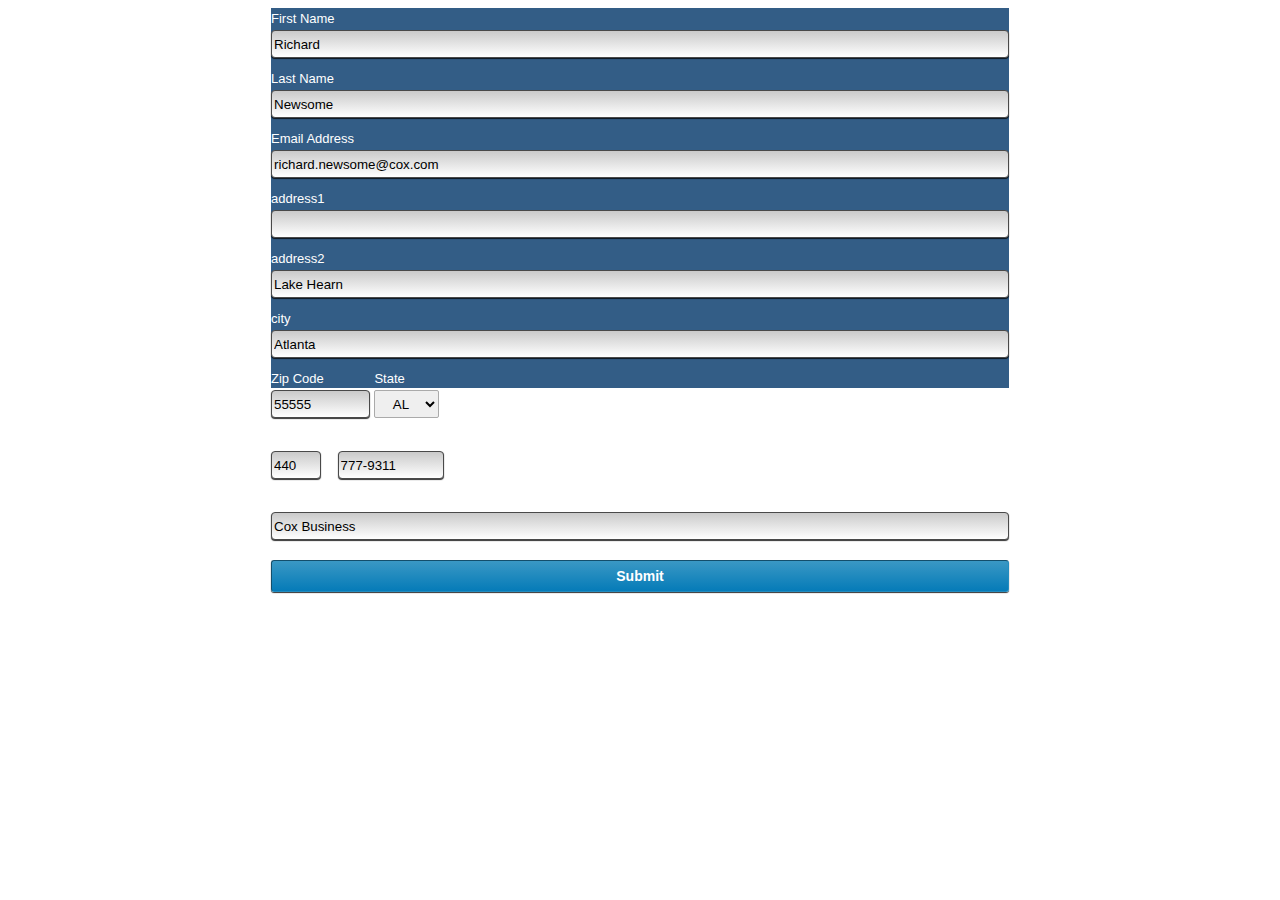
<file: test_form/index.html>
<!DOCTYPE html PUBLIC "-//W3C//DTD XHTML 1.0 Transitional//EN" "http://www.w3.org/TR/xhtml1/DTD/xhtml1-transitional.dtd">
<html xmlns="http://www.w3.org/1999/xhtml">
<head>
<meta http-equiv="Content-Type" content="text/html; charset=utf-8" />
<title>Cox Business Services</title>
<link rel="stylesheet" href="css/form.css" type="text/css" media="screen" title="no title" charset="utf-8">
<script src="js/jquery-1.11.1.min.js"></script>
<script src="js/jquery.validate.js" type="text/javascript" charset="utf-8"></script>
<script src="js/radar-core-form-js.js" type="text/javascript" charset="utf-8"></script>
</head>
<body>
<div id="form">
  <form action="#" target="_self" name="radarleadForm" id = "radarleadForm" method = "post" class="leadForm" >
    <input name="IsPostBack" type="hidden" value="true">
    <input name="ActionItem" type="hidden" value="lead">
    <input name="campType" type="hidden" value="Sales">
    <input name="campaignID" type="hidden" value="1010">
    <input name="marketID"  type="hidden" value="1">
    <input name="formType"  type="hidden" value="24.248.72.254">
    <input name="referringURL"  type="hidden" value="[add current form's url]">
    <input name="ReturnURL"  type="hidden" value="none" /><!-- no longer needed -->
    <input name="routebyzip"  type="hidden" value="true" />
    <div class="col-left">
      <div class="field">
        <label for="firstname" title="First Name">First Name</label>
        <input type="text" name="fname" id="firstname" size="30" value="Richard" />
      </div>
      <div class="field">
        <label for="lastname" title="Last Name">Last Name</label>
        <input type="text" name="lname" id="lastname" size="30"  value="Newsome" />
      </div>
      <div class="field">
        <label for="email" title="E-mail Address">Email Address</label>
        <input type="text" name="email" id="email" size="30"  value="richard.newsome@cox.com"  />
      </div>
      <div class="field">
        <label for="email" title="address1">address1</label>
        <input name="add2" value="" type="text" id="address1" size="25"  value="test address" />
      </div>
      <div class="field">
        <label for="email" title="address2">address2</label>
        <input name="add1" value="Lake Hearn" type="text" id="address2" size="25" value="test address 2" />
      </div>
      <div class="field">
        <label for="email" title="city">city</label>
        <input name="city" value="Atlanta" type="text" id="city" size="25" value="test city" />
      </div>
      <div class="fieldgroup">
        <div class="field inline zip">
          <label for="zip" title="Zip Code">Zip Code</label>
          <input type="text" name="zip" id="zip" size="8" maxlength="10"  value="55555" />
        </div>
        <div class="field inline select state">
          <label for="market_state" title="State">State</label>
          <select name="market_state" id="market_state">
            <option value=""> -&or;-</option>
            <option value="AL" selected>AL</option>
            <option value="AK">AK</option>
            <option value="AR">AR</option>
            <option value="AZ">AZ</option>
            <option value="CA">CA</option>
            <option value="CO">CO</option>
            <option value="CT">CT</option>
            <option value="DE">DE</option>
            <option value="DC">DC</option>
            <option value="FL">FL</option>
            <option value="GA">GA</option>
            <option value="HI">HI</option>
            <option value="IA">IA</option>
            <option value="IL">IL</option>
            <option value="IN">IN</option>
            <option value="ID">ID</option>
            <option value="KS">KS</option>
            <option value="KY">KY</option>
            <option value="LA">LA</option>
            <option value="ME">ME</option>
            <option value="MD">MD</option>
            <option value="MA">MA</option>
            <option value="MI">MI</option>
            <option value="MN">MN</option>
            <option value="MS">MS</option>
            <option value="MO">MO</option>
            <option value="MT">MT</option>
            <option value="NE">NE</option>
            <option value="NV">NV</option>
            <option value="NH">NH</option>
            <option value="NJ">NJ</option>
            <option value="NM">NM</option>
            <option value="NY">NY</option>
            <option value="NC">NC</option>
            <option value="ND">ND</option>
            <option value="OK">OK</option>
            <option value="OH">OH</option>
            <option value="OR">OR</option>
            <option value="PA">PA</option>
            <option value="RI">RI</option>
            <option value="SC">SC</option>
            <option value="SD">SD</option>
            <option value="TN">TN</option>
            <option value="TX">TX</option>
            <option value="UT">UT</option>
            <option value="VT">VT</option>
            <option value="VA">VA</option>
            <option value="WA">WA</option>
            <option value="WV">WV</option>
            <option value="WI">WI</option>
            <option value="WY">WY</option>
          </select>
        </div>
      </div>
      <div class="fieldgroup">
        <div class="field inline">
          <label for="areacode" title="Area Code">Area Code</label>
          <input type="text" name="areacode" id="areacode" size="1" maxlength="3"  value="440"  />
        </div>
        <div class="field inline">
          <label for="phone" title="Phone Number">Phone XXX-XXXX</label>
          <input type="text" name="phone" id="phone" size="6" maxlength="8"  value="777-9311" />
        </div>
      </div>
    </div>
    <div class="col-right">
      <div class="field">
        <label for="companyname" title="Company Name">Company Name</label>
        <input type="text" name="company" id="companyname" size="30"  value="Cox Business" />
      </div>
      <button type="submit" id="radar_submit_button">Submit</button>
    </div>
  </form>
</div>
<script>




</script>
</body>
</html>
</file>
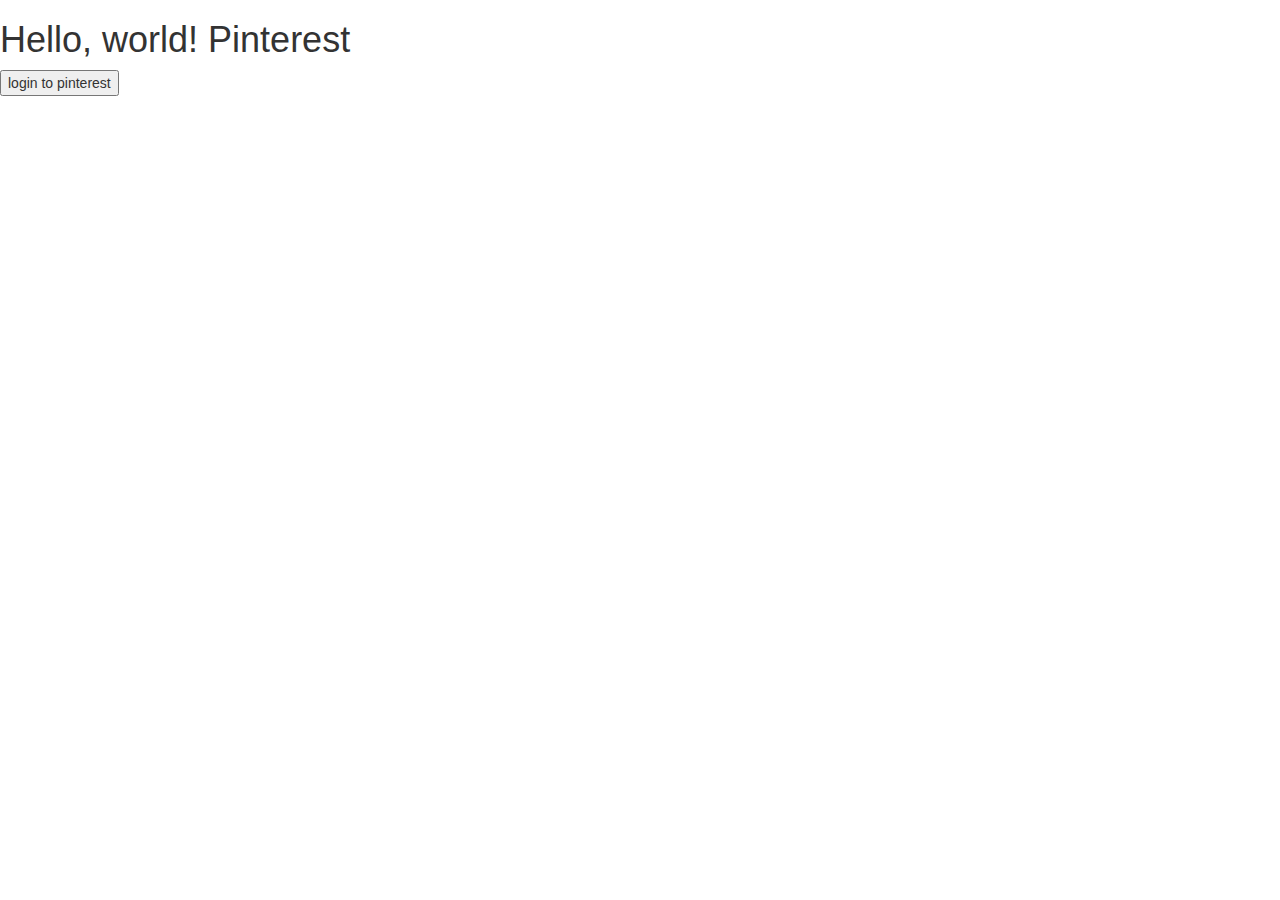
<file: pinterest/index2.html>
<!DOCTYPE html>
<html lang="en">
  <head>
    <meta charset="utf-8">
    <meta http-equiv="X-UA-Compatible" content="IE=edge">
    <meta name="viewport" content="width=device-width, initial-scale=1">
    <!-- The above 3 meta tags *must* come first in the head; any other head content must come *after* these tags -->
    <title>Bootstrap 101 Template</title>

    <!-- Bootstrap -->
    <link href="css/bootstrap.min.css" rel="stylesheet">

    <!-- HTML5 shim and Respond.js for IE8 support of HTML5 elements and media queries -->
    <!-- WARNING: Respond.js doesn't work if you view the page via file:// -->
    <!--[if lt IE 9]>
      <script src="https://oss.maxcdn.com/html5shiv/3.7.2/html5shiv.min.js"></script>
      <script src="https://oss.maxcdn.com/respond/1.4.2/respond.min.js"></script>
    <![endif]-->
  </head>
  <body>
    <h1>Hello, world! Pinterest</h1>

    <input type="button" value="login to pinterest" id="pin-login">

    <p id="welcome-msg"></p>

    <!-- jQuery (necessary for Bootstrap's JavaScript plugins) -->
    <script src="https://ajax.googleapis.com/ajax/libs/jquery/1.11.3/jquery.min.js"></script>
    <!-- Include all compiled plugins (below), or include individual files as needed -->
    <script src="js/bootstrap.min.js"></script>
    <script src="js/color-analyzer.js"></script>
  </body>
</html>
</file>
<file: test_form/css/form.css>
/* @override 
	http://chifcb-nmx5401.na.corp.ipgnetwork.com/assets/css/main.css */

body {
	font-family: 'Open Sans', sans-serif;
}


#form {
	width: 738px;
	height: 380px;
	margin: auto;
	background: url(../img/003468-0.8.png);
	background: rgba(0, 52, 104, .8);
}

#form i {
	position: absolute;
	top: 0;
	left: 0;
	display: block;
	width: 64px;
	height: 64px;
	background-position: -190px -240px;
}

#form .step,
#download {
	display: none;
}

#form .step.current {
	display: block;
}

#form .left,
#form .right,
#form .col-left,
#form .col-right {
	-webkit-box-sizing: border-box;
	-moz-box-sizing: border-box;
	box-sizing: border-box;
}

#form .left:after {
	content: '';
	display: block;
	width: 0;
	height: 0;
	border-style: solid;
	border-color: transparent #fff;
	border-width: 22px 0 22px 14px;
	margin-top: -22px;
	position: absolute;
	left: 100%;
	top: 50%;
}

#form .left {
	position: absolute;
	width: 300px;
	height: 380px;
	background: url(../img/003468-0.5.png);
	background: rgba(0, 52, 104, .5);
	padding: 92px 25px 0 50px;
	color: #fff;
}

#form .left h3,
#form .left h4 {
	font-weight: 600;
}

#form .left h3 {
	font-size: 30px;
	line-height: 34px;
	margin-bottom: 15px;
}

#form .left h4 {
	font-size: 18px;
	line-height: 22px;
	margin-bottom: 5px;
}

#form .left p {
	font-size: 16px;
	line-height: 18px;
}

#form .right {
	margin-left: 300px;
	padding:  35px 30px 0;
}

.field {
	margin-bottom: 10px;
}

#form .right .col-left,
#form .right .col-right {
	width: 50%;
	float: left;
}

#form .right .col-left { padding-right: 15px;border-right: 1px solid rgba(255, 255, 255, .25); }
#form .right .col-right { padding-left: 15px; }

#form label {
	color: #fff;
	font-size: 13px;
	width: 100%;
	line-height: 22px;
}

#form input {
display: block;
	width: 100%;
	height: 28px;
	-webkit-box-sizing: border-box;
	-moz-box-sizing: border-box;
	box-sizing: border-box;
	-webkit-border-radius: 4px;
	-moz-border-radius: 4px;
	border-radius: 4px;
	border: 1px solid #494949;
	background: -webkit-gradient(linear, left top, left bottom, from(rgb(202, 202, 202)), to(rgb(255,255,255))) rgb(202,202,202);
	background: -webkit-linear-gradient(top, rgb(202, 202, 202) 0%, rgb(255,255,255) 100%) rgb(202,202,202);
	background: -moz-linear-gradient(top, rgb(202, 202, 202) 0%, rgb(255,255,255) 100%) rgb(202,202,202);
	background: -ms-linear-gradient(top, rgb(202, 202, 202) 0%, rgb(255,255,255) 100%) rgb(202,202,202);
	background: -o-linear-gradient(top, rgb(202, 202, 202) 0%, rgb(255,255,255) 100%) rgb(202,202,202);
	background: linear-gradient(to bottom, rgb(202, 202, 202) 0%, rgb(255,255,255) 100%) rgb(202,202,202);
	filter: progid:DXImageTransform.Microsoft.gradient( startColorstr='#cacaca', endColorstr='#ffffff',GradientType=0 );
	-webkit-box-shadow: 0 1px 1px rgba(0, 0, 0, 0.8);
	-moz-box-shadow: 0 1px 1px rgba(0, 0, 0, 0.8);
	box-shadow: 0 1px 1px rgba(0, 0, 0, 0.8);
}

#form .error label {
	color: red;
}

#form .error input,
#form .error select {
	border-color: red;
}

#form .fieldgroup {
	
}

#form .fieldgroup .inline {
	display: inline-block;
	vertical-align: text-bottom;
}


#form input#Number_Locations,
#form input#Seats {
	width: 60px;
}

#form input#areacode {
	width: 50px;
}

#form #radar_submit_button {
	cursor: pointer;
	color: #fff;
	font-weight: 600;
	width: 100%;
	-webkit-appearance: none;
	border: 1px inset rgb(35, 140, 191);
	padding: 0;
	font-size: 14px;
	line-height: 30px;
	margin-top: 10px;
	-webkit-border-radius: 3px;
	-moz-border-radius: 3px;
	border-radius: 3px;
	-moz-box-shadow: 0 1px 1px rgba(0, 0, 0, 0.8);
	box-shadow: 0 1px 1px rgba(0, 0, 0, 0.8);
	background: rgb(58,152,196);
	background: url([data-uri]);
	background: -moz-linear-gradient(top,  rgb(58,152,196) 0%, rgb(5,123,184) 100%);
	background: -webkit-gradient(linear, left top, left bottom, color-stop(0%,rgb(58,152,196)), color-stop(100%,rgb(5,123,184)));
	background: -webkit-linear-gradient(top,  rgb(58,152,196) 0%,rgb(5,123,184) 100%);
	background: -o-linear-gradient(top,  rgb(58,152,196) 0%,rgb(5,123,184) 100%);
	background: -ms-linear-gradient(top,  rgb(58,152,196) 0%,rgb(5,123,184) 100%);
	background: linear-gradient(to bottom,  rgb(58,152,196) 0%,rgb(5,123,184) 100%);
	filter: progid:DXImageTransform.Microsoft.gradient( startColorstr='#3a98c4', endColorstr='#057bb8',GradientType=0 );
}

#form input#phone {
	}

#form .field.zip {
	width: 99px;
}

#form .field.state {
	width: 65px;
}

#form .field.state select {
	width: 65px;
	padding: 0px;
	display: inline-block;
	text-align: center;
	height: 28px;
	box-sizing: border-box;
	vertical-align: top;
	-webkit-user-select: none;
	-moz-user-select: none;
	user-select: none;
	border: 1px solid #AAA;
	border-radius: 2px;
}

#form .field.state select:after {
	content: 'balls';
	display: block;
	position: absolute;
	width: 50px;
	height: 50px;
	background: #fff;
	top: 0;
}

#download {
	padding: 45px 0 0 85px;
	color: #fff;
}

#download .links {
	padding-right: 85px;
	text-align: center;
	letter-spacing: 80px;
	margin-bottom: 25px;
}

#download h3 {
	font-size: 35px;
	font-weight: 700;
	margin-bottom: 18px;
}

#download p {
	font-size: 16px;
	font-weight: 600;
	margin-bottom: 20px;
}

#download p a {
	text-decoration: none;
	color: #fff;
}

#download .links a {
	color: #fff;
	font-weight: 15px;
	display: inline-block;
	text-align: center;
	letter-spacing: normal;
}

#download .links a:before {
	content: '';
	display: block;
	width: 115px;
	height: 115px;
	margin-bottom: 10px;
	background: url(../img/sprite.png) no-repeat;
	background-position: -190px 0;
}

#download .links a#ebook:before {
	background-position: -190px -120px;
}

#start, #why {
	border-bottom: 1px solid #ccc;
}

#why {
	background: url(../img/bg_why-ip-centrix.jpg) no-repeat center center;
	background-size: cover;
}

#why header {
	padding-bottom: 60px;
}

#why .inner {
	min-height: 820px;
}

#ytplayer {
	margin: auto;
	display: block;
	width: 660px;
	height: 370px;
}

#ytplayer img {
	cursor: pointer;
}

#why ul {
	margin-top: 50px;
	list-style: none;
}

#why ul li {
	width: 16.666666667%;
	float: left;
	font-weight: 600;
	text-align: center;
}

#feat {
	min-height: 500px;
	background: #fff url('../img/bg_gradient.jpg') repeat-x center top;
	padding-bottom: 30px;
}

#feat .inner {
	padding-bottom: 60px;
}

#feat header {
	padding-bottom: 65px;
}

#feat h2 {
	width: 58.3333333%;
	float: right;
	margin-right: 8.3333333%;
	font-size: 22px;
	line-height: 30px;
	margin-bottom: 30px;
}

#feat ul {
	clear: right;
	margin-left: 320px;
	list-style: none;
	position: relative;
}

#feat ul li {
	width: 50%;
	float: left;
	-webkit-box-sizing: border-box;
	-moz-box-sizing: border-box;
	box-sizing: border-box;
	font-size: 14px;
	line-height: 16px;
	padding-bottom: 20px;
	font-weight: 600;
}

#feat ul li b {
	font-weight: 700;
	color: rgb(5, 123, 184);;
}

#feat ul li.even {
	padding-left: 20px;
}

#feat ul li.odd {
	border-right: 1px solid rgb(225, 225, 225);
	padding-right: 20px;
	clear: left;
}

#feat img {
	position: absolute;
}

#feat .features img {
	margin-left: -32px;
}

#testimonials {
	background: rgb(235,235,235);
	padding-bottom: 60px;
}

#learn-more {
	border-style: solid;
	border-color: rgb(207, 207, 207);
	border-width: 1px 0px;
	background: rgb(5, 123, 184);
	text-align: center;
	color: #fff;
}

#learn-more h3 {
	font-size: 24px;
	line-height: 98px;
}

#learn-more h3 .phone,
#learn-more h3 .phone a {
	font-weight: 700;
	font-size: 40px;
	vertical-align: top;
	color: rgb(191, 219, 245);
	text-decoration: none;
}

#testimonials header {
	padding-bottom: 60px;
}
#testimonials header h1 {
	padding: 0 90px;
}
#testimonials header h2 {
	margin-top: 60px;
	font-weight: 600;
	color: rgb(5, 123, 184);
	font-size: 24px;
}

.player {
	width: 50%;
	padding: 0 10px;
	float: left;
	-webkit-box-sizing: border-box;
	-moz-box-sizing: border-box;
	box-sizing: border-box;
}

#tplayer {
	height: 260px;
	background: #000;
	margin-bottom: 20px;
}

#tplayer img {
	opacity: .75;
}

div#tplayer {
	position: relative;
	cursor: pointer;
}

div#tplayer:after {
	content: url(../img/btn_play.png);
	position: absolute;
	top: 50%;
	left: 50%;
	margin-top: -25px;
	margin-left: -38px;
}

ul.thumbs {
	list-style: none;
	margin-right: -44px;
}

ul.thumbs li {
	cursor: pointer;
	width: 124px;
	float: left;
	margin-right: 44px;
	position: relative;
	text-align: center;
	font-size: 14px;
	line-height: 18px;
}

ul.thumbs li:before {
	content: '';
	position: absolute;
	background: #000;
	top: 0;
	left: 0;
	width: 100%;
	height: 69px;
	-ms-filter: "progid:DXImageTransform.Microsoft.Alpha(Opacity=50)";
	filter: alpha(opacity=50);
	opacity: .5;
}

ul.thumbs li:after {
	content: '';
	position: absolute;
	width: 0;
	height: 0;
	border-style: solid;
	border-color: transparent;
	border-left-color: #fff;
	border-width: 9px 0 9px 15px;
	top: 25.5px;
	left: 50%;
	margin-left: -7px;
}

ul.thumbs li.current:before,
ul.thumbs li.current:after {
	display: none;
}

ul.thumbs li img {
	width: 100%;
	height: auto;
	margin-bottom: 10px;
}

#quotes {
	margin-left: 50%;
	width: 50%;
	list-style: none;
	color: rgb(102, 102, 102);
	font-weight: 600;
	font-style: italic;
	font-size: 14px;
}

#quotes li {
	padding-left: 70px;
	padding-bottom: 25px;
	position: relative;
}

#quotes li:before {
	content: '“';
	display: block;
	width: 60px;
	position: absolute;
	left: 0;
	font-size: 72px;
	line-height: 50px;
	text-align: center;
	font-weight: 700;
	color: rgb(5, 123, 184);
}

#quotes i {
	display: block;
	font-size: 18px;
	line-height: 20px;
	margin-bottom: 3px;
}

#quotes .cmpy {
	color: rgb(5, 123, 184);
}

footer { background: rgb(0, 52, 104); }
footer .top { padding: 35px 0 50px; background: rgb(236, 243, 248); }

footer h3 {
	text-align: center;
	font-size: 18px;
	font-weight: 400;
}

footer hr {
	border-top: 3px solid rgb(153, 153, 153);
	width: 50px;
	margin: 30px auto 35px;
}

footer ul {
	list-style: none;
}

footer ul li {
	font-size: 12px;
	line-height: 16px;
	font-weight: 600;
	width: 25%;
	float: left;
	-webkit-box-sizing: border-box;
	-moz-box-sizing: border-box;
	box-sizing: border-box;
	padding: 0 10px;
}

footer ul li h4 {
	margin-bottom: 3px;
	font-weight: 700;
	color: rgb(0, 52, 104);
}

footer ul li a {
	line-height: 2.125em;
}

footer small {
	display: block;
	width: 960px;
	margin: auto;
	padding: 16px 0;
	color: rgb(191, 219, 245);
	font-size: 14px;
	font-weight: 600;
}

footer small b {
	font-weight: 700;
}
</file>
